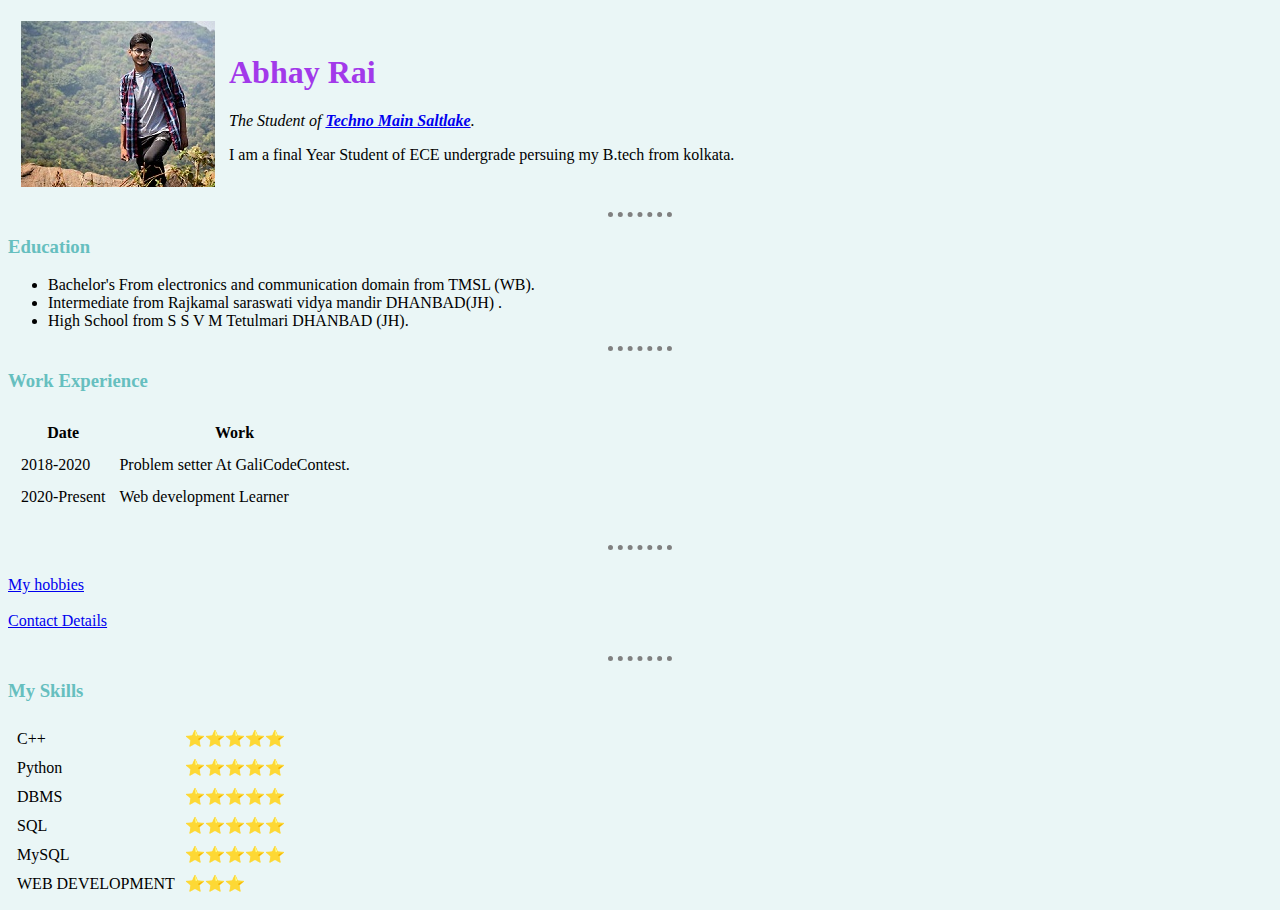
<file: index.html>
<!DOCTYPE html>
<html lang="en" dir="ltr">

<head>
  <meta charset="utf-8">
  <title>Abhay's Personal Site </title>
   <link rel="icon" type="image/png"  href="images/abhay.jpg">
   <link rel="stylesheet" href="css/style.css">
</head>

<body>
  <table  cellspacing="12">
    <tr>
      <td><img src="images/abhay.jpg" alt="Rai sahab ki profile picture."></td>

      <td>
        <h1>Abhay Rai</h1>
        <p><em>The Student of <strong><a href="https://www.careers360.com/colleges/techno-main-salt-lake">Techno Main Saltlake</a></strong>.</em></p>
        <p>I am a final Year Student of ECE undergrade persuing my B.tech from kolkata. </p>
      </td>
    </tr>
  </table>
  <hr>
  <h3>Education</h3>
  <ul>
    <li>Bachelor's From electronics and communication domain from TMSL (WB).</li>
    <li>Intermediate from Rajkamal saraswati vidya mandir DHANBAD(JH) .</li>
    <li>High School from S S V M Tetulmari DHANBAD (JH).</li>
  </ul>
  <hr>
  <h3>Work Experience</h3>
  <table  cellspacing="12">
    <thead>
      <tr>
        <th>Date</th>
        <th>Work</th>
      </tr>
    </thead>
    <tr>
      <td>2018-2020</td>
      <td>Problem setter At GaliCodeContest.</td>
    </tr>
    <tr>
      <td>2020-Present</td>
      <td>Web development Learner </td>
    </tr>
  </table>
  <br>
  <hr>
  <br>
  <a href="hobbies.html">My hobbies</a>
  <br><br>
  <a href="contact.html">Contact Details</a>
   <br><br>
  <hr>
  <h3>My Skills</h3>
  <table  cellspacing="8">
    <tr>
      <td>C++</td>
      <td>⭐⭐⭐⭐⭐</td>
    </tr>
    <tr>
      <td>Python</td>
      <td>⭐⭐⭐⭐⭐</td>
    </tr>
    <tr>
      <td>DBMS</td>
      <td>⭐⭐⭐⭐⭐</td>
    </tr>
    <tr>
      <td>SQL</td>
      <td>⭐⭐⭐⭐⭐</td>
    </tr>
    <tr>
      <td>MySQL</td>
      <td>⭐⭐⭐⭐⭐</td>
    </tr>
    <tr>
      <td>WEB DEVELOPMENT</td>
      <td>⭐⭐⭐</td>
    </tr>
  </table>

</body>

</html>
</file>
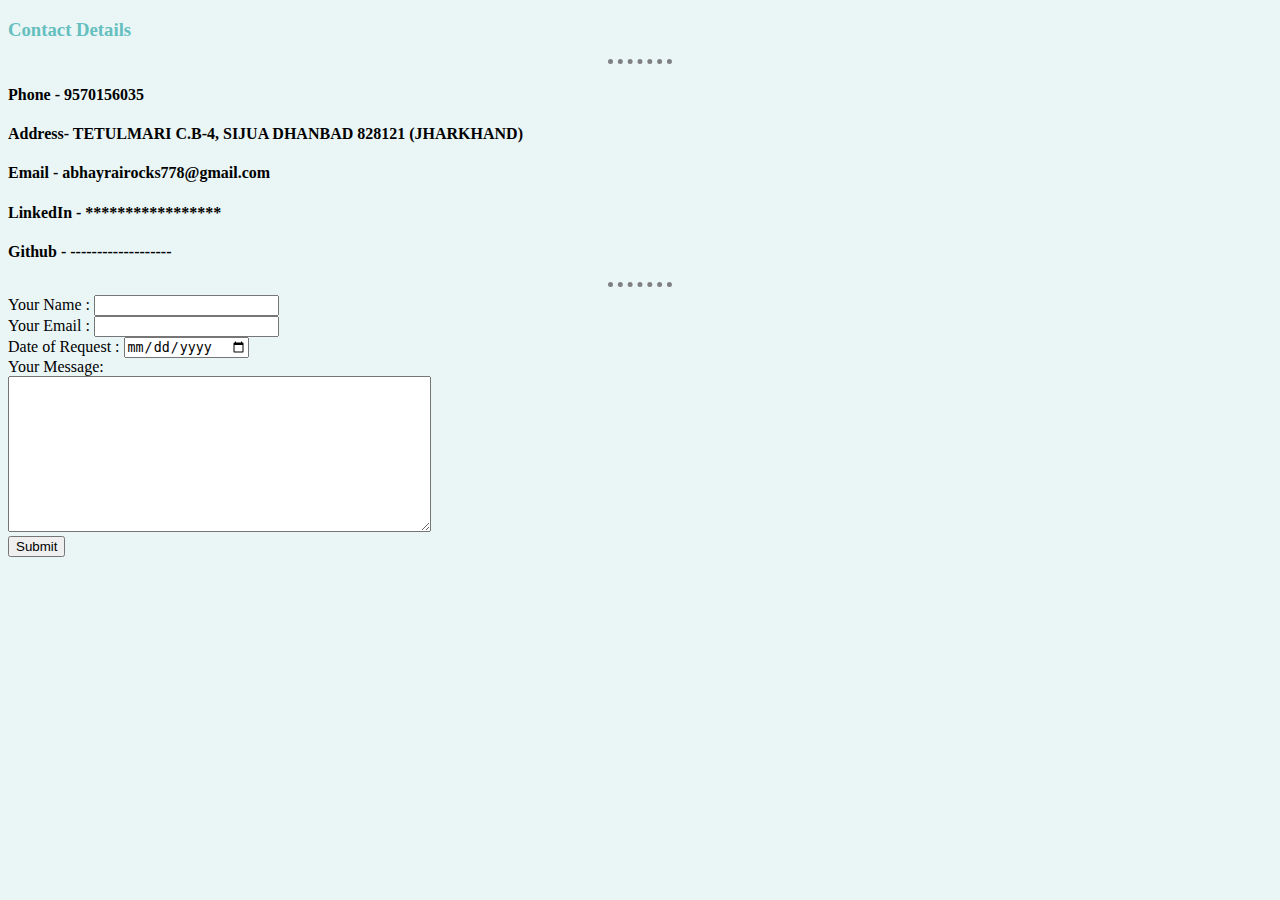
<file: contact.html>
<!DOCTYPE html>
<html lang="en" dir="ltr">
  <head>
    <meta charset="utf-8">
    <title>contact page</title>
     <link rel="icon" type="image/png"  href="images/abhay.jpg">
    <link rel="stylesheet" href="css/style.css">
  </head>
  <body>
    <h3>Contact Details</h3>
    <hr>
    <h4>Phone - 9570156035</h4>
    <h4>Address- TETULMARI C.B-4, SIJUA DHANBAD 828121 (JHARKHAND) </h4>
    <h4>Email - abhayrairocks778@gmail.com</h4>
    <h4>LinkedIn - *****************</h4>
    <h4>Github - -------------------</h4>
    <hr>

    <form  action="mailto:abhayrairocks778@gmail.com" method="post" enctype="text/plain">
      <label >Your Name :</label>
      <input type="text" name="YourName" value=""> <br>
      <label >Your Email :</label>
      <input type="email" name="YourEmail" value=""> <br>
      <label >Date of Request : </label>
      <input type="date" name="Date of Request" value=""> <br>
      <label>Your Message: </label><br>
      <textarea name="Your Message" rows="10" cols="50"></textarea> <br>
      <input type="submit" name="" >
    </form>

  </body>
</html>
</file>
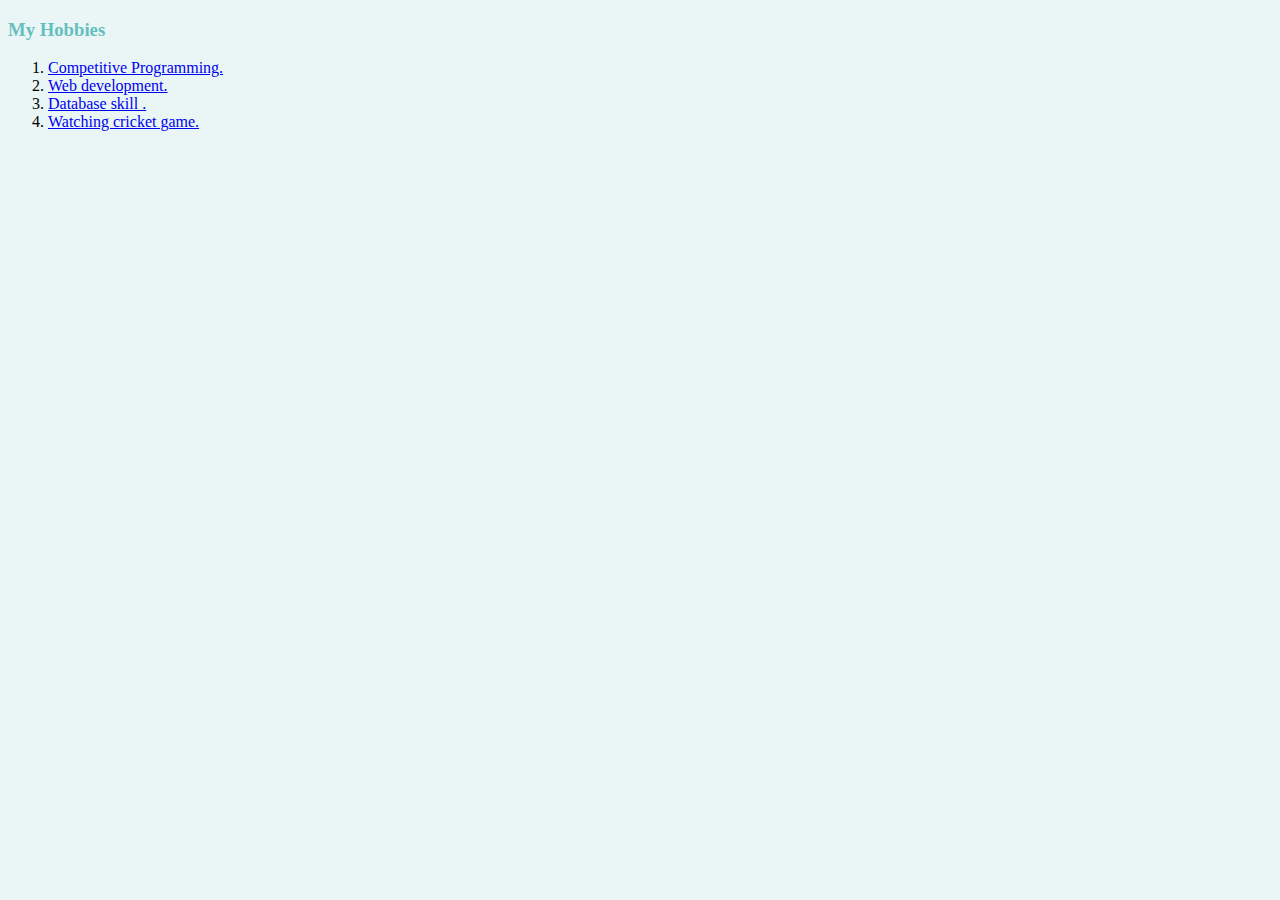
<file: hobbies.html>
<!DOCTYPE html>
<html lang="en" dir="ltr">
  <head>
    <meta charset="utf-8">
    <title>hobbies</title>
    <link rel="stylesheet" href="css/style.css">
    <link rel="icon" type="image/png"  href="images/abhay.jpg">
  </head>
  <body>
    <h3>My Hobbies</h3>
    <ol>
      <li><a href="#">Competitive Programming.</a> </li>
      <li><a href="#">Web development.</a></li>
      <li><a href="#">Database skill .</a></li>
      <li><a href="#">Watching cricket game.</a></li>
    </ol>

  </body>
</html>
</file>
<file: css/style.css>
body{
  background-color: #EAF6F6;
}

h1{
  color:#A239EA;
}
h3{
  color:#66BFBF;
}


hr{
  border-style: none;
  border-top-style: dotted;
  border-color: grey;
  border-width: 5px;
  width: 5%;
}
</file>
